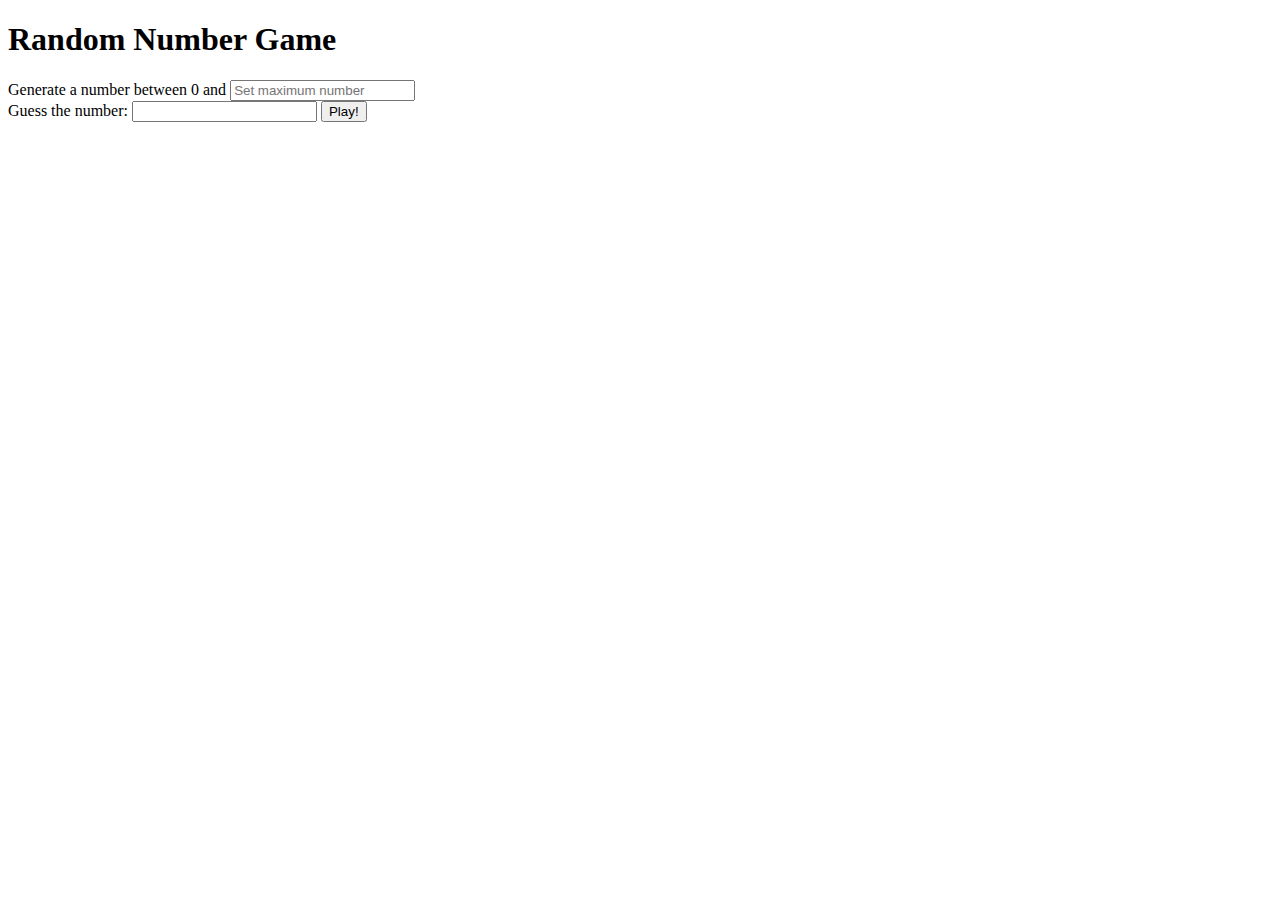
<file: challenge#3/index.html>
<!DOCTYPE html>
<html lang="en">
  <head>
    <meta charset="UTF-8" />
    <meta http-equiv="X-UA-Compatible" content="IE=edge" />
    <meta name="viewport" content="width=device-width, initial-scale=1.0" />
    <title>challenge3</title>
  </head>
  <body>
    <h1>Random Number Game</h1>
    <form id="guess-num">
      <label for="maximum"
        >Generate a number between 0 and
        <input
          type="text"
          id="maximum"
          required
          placeholder="Set maximum number"
      /></label>
      <br />
      <label for="usernum"
        >Guess the number:
        <input type="text" required id="usernum" />
      </label>
      <input type="submit" id="playBtn" value="Play!" />
    </form>
    <div>
      <span id="show"></span>
      <br />
      <span id="result"></span>
    </div>
    <script src="./index.js"></script>
  </body>
</html>
</file>
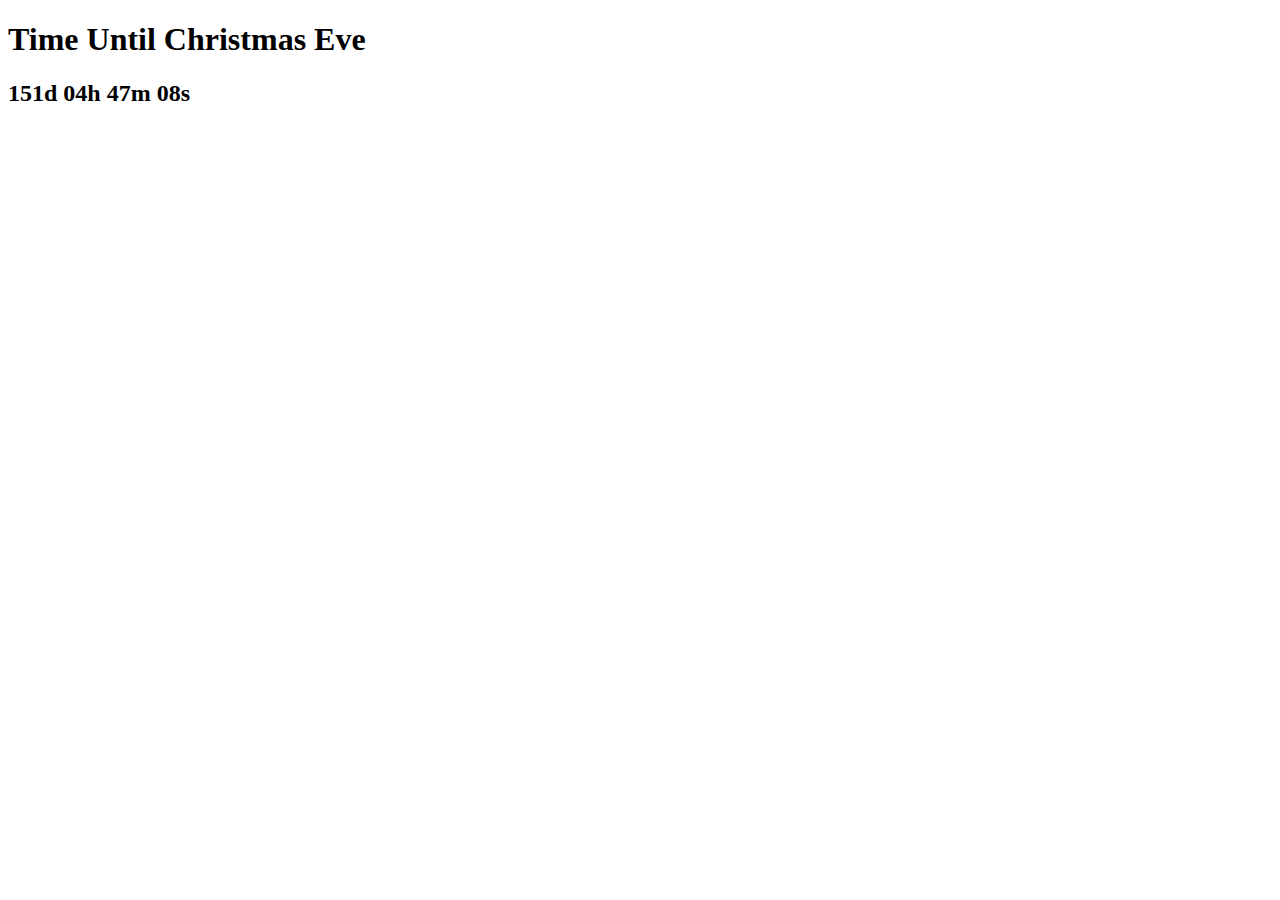
<file: challenge#4/inxex.html>
<!DOCTYPE html>
<html lang="en">
  <head>
    <meta charset="UTF-8" />
    <meta http-equiv="X-UA-Compatible" content="IE=edge" />
    <meta name="viewport" content="width=device-width, initial-scale=1.0" />
    <title>Challenge</title>
  </head>
  <body>
    <h1>Time Until Christmas Eve</h1>
    <h2 class="js-clock"></h2>
    <script src="index.js"></script>
  </body>
</html>
</file>
